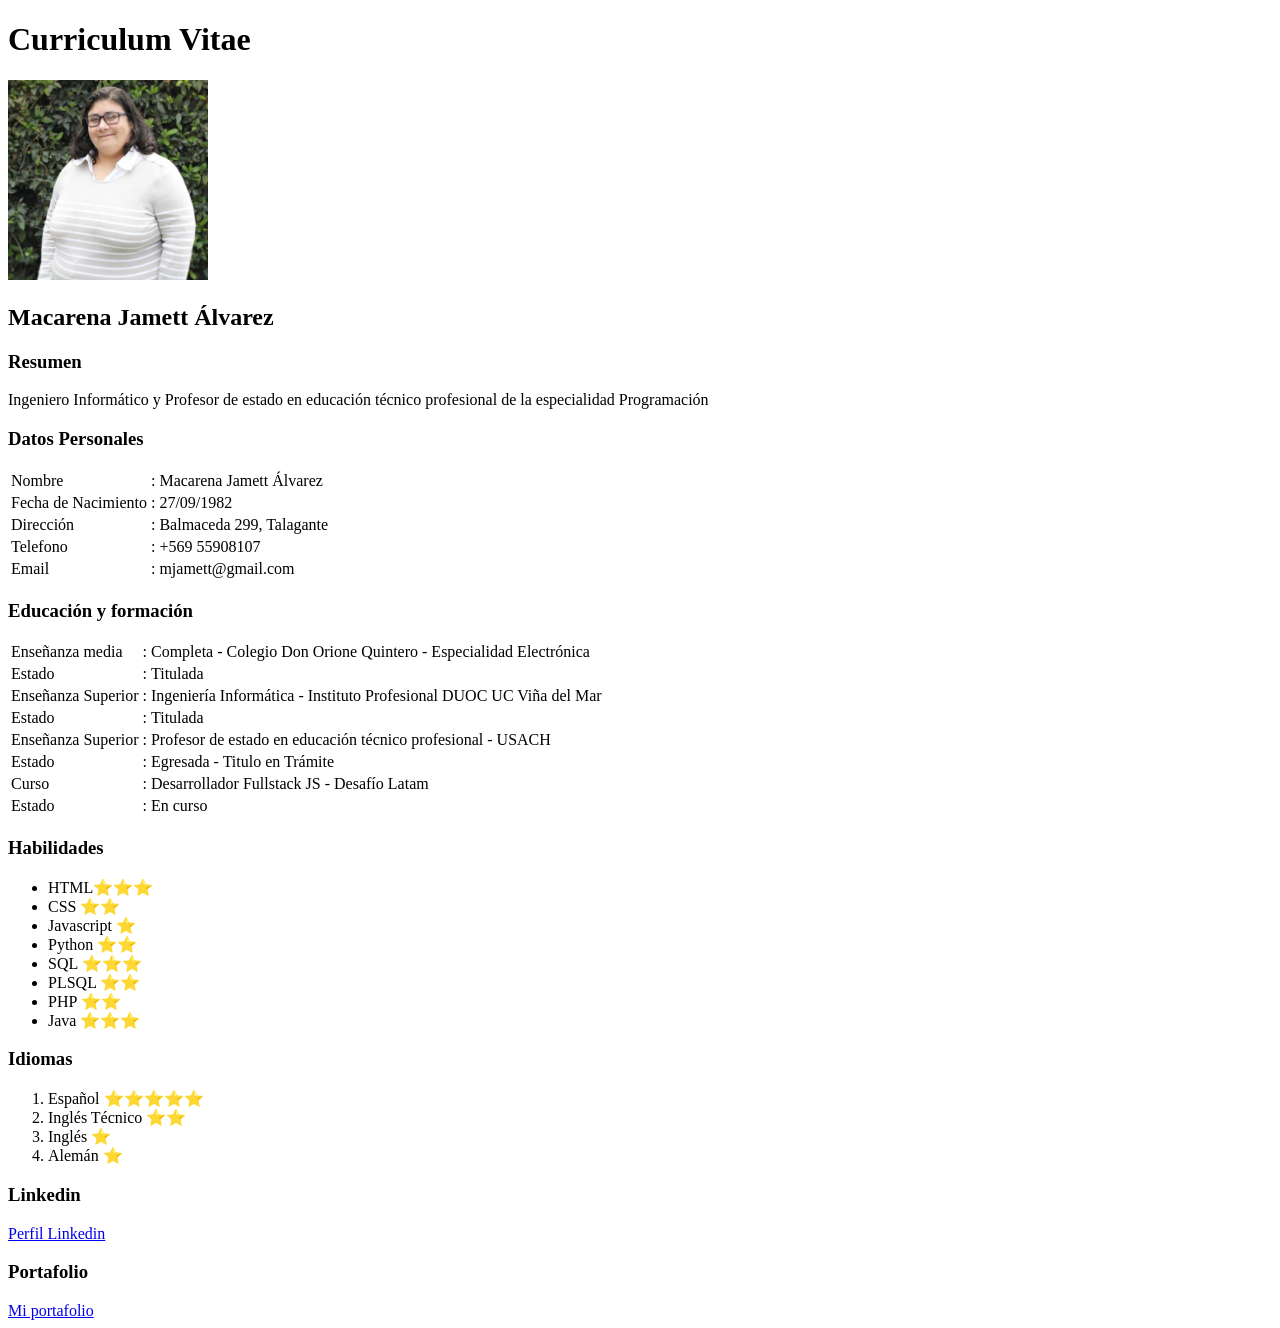
<file: index.html>
<!DOCTYPE html>
<html lang="en">
<head>
    <meta charset="UTF-8">
    <meta name="viewport" content="width=device-width, initial-scale=1.0">
    <link rel="shortcut icon" href="assets/img/favicon-32x32.png" type="image/x-icon">
    <title>CV</title>
</head>
<body>
    <h1>Curriculum Vitae</h1>
    <img src="assets/img/82476477.jpeg" srcset="" width="200px" alt="foto_personal" title="foto_personal">
    
    <h2>Macarena Jamett Álvarez</h2>

    <h3>Resumen</h3>
    <p>Ingeniero Informático y Profesor de estado en educación técnico profesional de la especialidad Programación</p>

    <h3>Datos Personales</h3>
    <Table>
       <tr>
        <td>Nombre</td>
        <td> : </td>
        <td>Macarena Jamett Álvarez</td>
       </tr>
       <tr>
        <td>Fecha de Nacimiento</td>
        <td> : </td>
        <td>27/09/1982</td>
       </tr>
       <tr>
        <td>Dirección</td>
        <td> : </td>
        <td>Balmaceda 299, Talagante</td>
      </tr>
       <tr>
        <td>Telefono</td>
        <td> : </td>
        <td>+569 55908107</td>
       </tr>
       <tr>
        <td>Email</td>
        <td> : </td>
        <td>mjamett@gmail.com</td>
       </tr>
     
    </Table>

    <h3>Educación y formación</h3>
    <table>
        <tr>
            <td>Enseñanza media</td>
            <td> : </td>
            <td>Completa - Colegio Don Orione Quintero - Especialidad Electrónica</td>
        </tr>
        <tr>
            <td>Estado</td>
            <td> : </td>
            <td>Titulada</td>
        </tr>
        <tr>
            <td>Enseñanza Superior</td>
            <td> : </td>
            <td>Ingeniería Informática - Instituto Profesional DUOC UC Viña del Mar</td>
        </tr>
        <tr>
            <td>Estado</td>
            <td> : </td>
            <td>Titulada</td>
        </tr>
        <tr>
            <td>Enseñanza Superior</td>
            <td> : </td>
            <td>Profesor de estado en educación técnico profesional - USACH</td>
        </tr>
        <tr>
            <td>Estado</td>
            <td> : </td>
            <td>Egresada - Titulo en Trámite</td>
        </tr>
        <tr>
            <td>Curso</td>
            <td> : </td>
            <td>Desarrollador Fullstack JS - Desafío Latam</td>            
        </tr>
        <tr>
            <td>Estado</td>
            <td> : </td>
            <td>En curso</td>
        </tr>
    </table>

    <h3>Habilidades</h3>
    <ul>
        <li>HTML⭐⭐⭐ </li>
        <li>CSS ⭐⭐</li>
        <li>Javascript ⭐</li>
        <li>Python ⭐⭐</li>        
        <li>SQL ⭐⭐⭐</li>
        <li>PLSQL ⭐⭐</li>
        <li>PHP ⭐⭐</li>
        <li>Java ⭐⭐⭐</li>
    </ul>

    <h3>Idiomas</h3>
    <ol>
        <li>Español ⭐⭐⭐⭐⭐</li>
        <li>Inglés Técnico ⭐⭐</li>
        <li>Inglés ⭐</li>
        <li>Alemán ⭐</li>
    </ol>

    <h3>Linkedin</h3>
    <a href="https://www.linkedin.com/in/mjamett/">Perfil Linkedin</a>
    <h3>Portafolio</h3>
    <a href="portafolio.html">Mi portafolio</a>
</body>
</html>
</file>
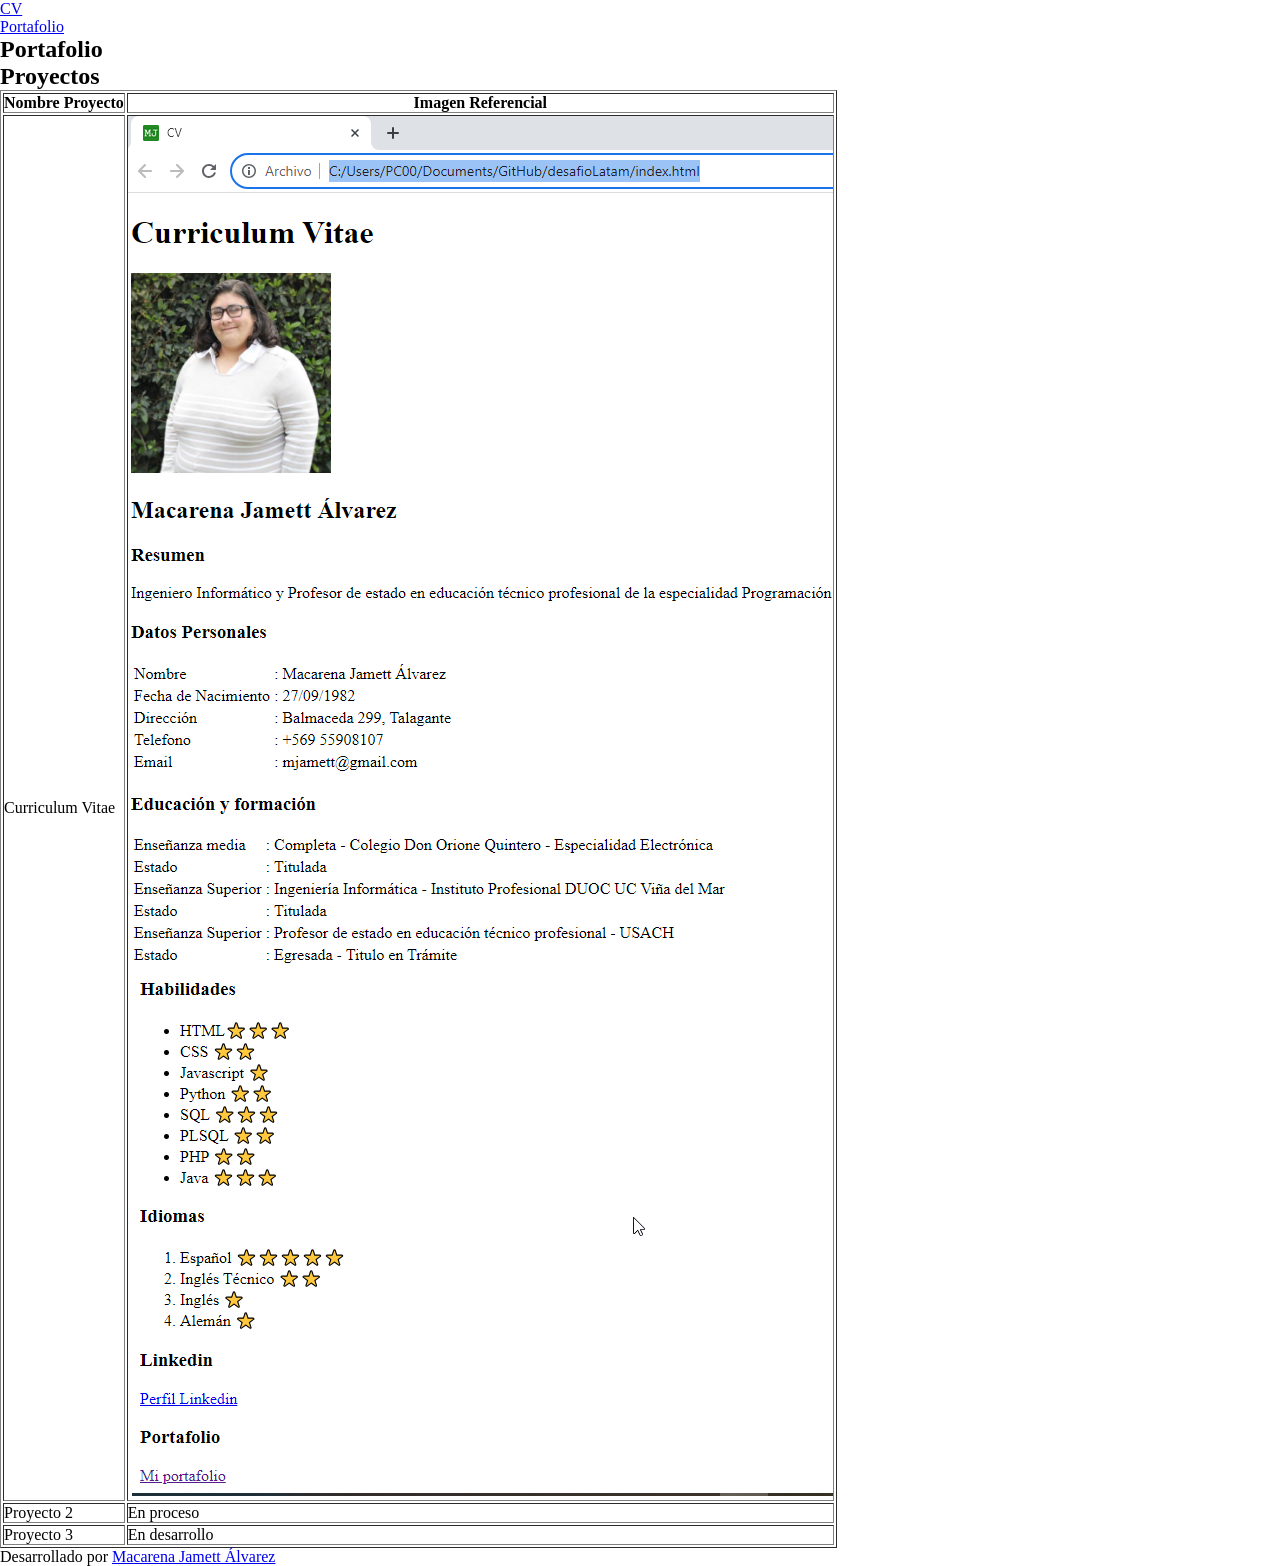
<file: portafolio.html>
<!DOCTYPE html>
<html lang="en">
<head>
    <meta charset="UTF-8">
    <meta name="viewport" content="width=device-width, initial-scale=1.0">
    <link rel="shortcut icon" href="assets/img/favicon-32x32.png" type="image/x-icon">
    <link rel="stylesheet" href="assets/css/styles.css">
    <title>Portafolio</title>
</head>
<body>
    <header>
        <nav>
            <ul>
                <li><a href="index.html">CV</a></li>
                <li><a href="portafolio.html">Portafolio</a></li>
            </ul>
        </nav>
    </header>
    <main>
        <section>
            <h1>Portafolio</h1>
            <article>
                <h2>Proyectos</h2>
                <table border="1">
                    <thead>
                        <th>Nombre Proyecto</th>
                        <th>Imagen Referencial</th>
                    </thead>
                    <tbody>
                    <tr>
                        <td>Curriculum Vitae</td>
                        <td><a href="index.html"><img src="assets/img/cv_imagen.png" alt="proyecto curriculum" title="proyecto_curriculum"></a></td>
                    </tr>
                    <tr>
                        <td>Proyecto 2</td>
                        <td><p>En proceso</p></td>
                    </tr>
                    <tr>
                        <td>Proyecto 3</td>
                        <td>En desarrollo</td>
                    </tr>
                </tbody>
                </table>
            </article>                
        </section>
    </main>
    <footer>
        <p>Desarrollado por <a href="https://www.linkedin.com/in/mjamett" target="_blank">Macarena Jamett Álvarez</a></p>
    </footer>

    
</body>
</html>
</file>
<file: assets/css/styles.css>
*{
    margin:0;
    padding: 0;
}
</file>
